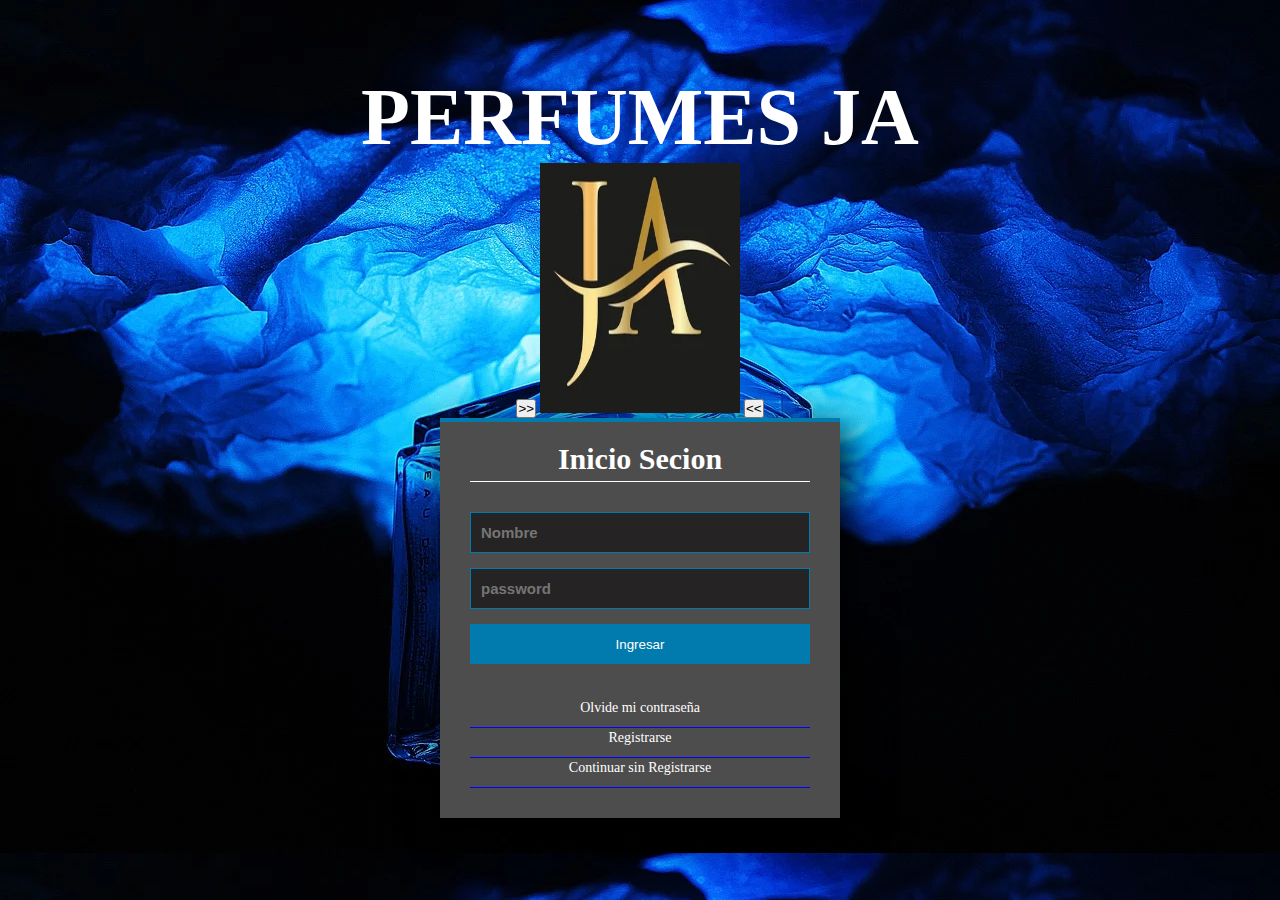
<file: INDEX.html>
<!DOCTYPE html>
<html>

<head>
	
		</br></br></br></br><title>PERFUMES</title>
		<link rel="stylesheet" type="text/css" href="CSS/Estilos.css">
		<script type="text/javascript" src="java/app.js"></script>
		
</head>
	
<body >
	<CENTER> <H1>PERFUMES JA</H1><!-- Titulo-->

	<form name = "f1">
		<input type="button" value=">>" onclick="adelante()">
		<img src="java/foto1.jpg" width="200" height="250" id="foto">
		<input type="button" value="<<" onclick="atras()">

	</form>

</CENTER>
	<section class="Inicio-Secion">

		<h5> Inicio Secion</h5>
		<input class="controls" type="text" name="usuario" placeholder="Nombre">
		<input class="controls" type="password" name="contrasena" placeholder="password">
		<input class="buttons" type="submit" value="Ingresar"></br></br>

		<p><a href="INDEX.html">Olvide mi contraseña</a></br></p>
		<p><a href="INDEX3.html" class= "white" >Registrarse </a></br></p>
		<p><a href="INDEX4.html"class= "white" >Continuar sin Registrarse </a></p>


	</section>
	
</body>

</html>
</file>
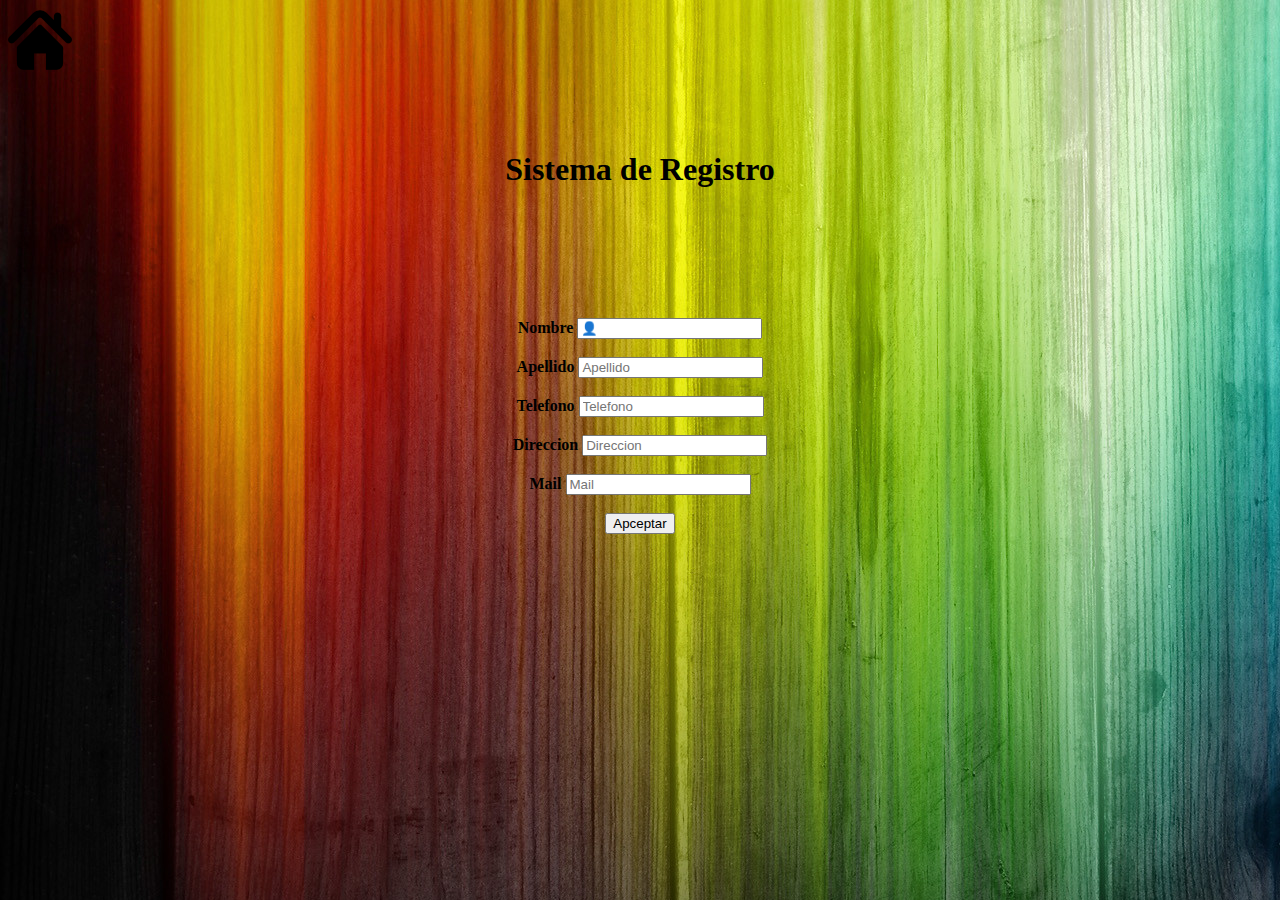
<file: INDEX2.html>
<!DOCTYPE html>
<html>
<a href="INDEX.html"><img src="Imagenes/Inicio.png"></a>

<head>	
	<title>REGISTRARSE</title>
	<link rel="stylesheet" type="text/css" href="CSS/Estilos1.css">
</head>
<body></br></br></br></br>
	
	<center> <h1> Sistema de Registro </h1></br></br></br></br></br></br>

	<form >
		<label for=" User name"><strong>Nombre</strong></label><!-- linea donde nos indica que debemos ingresar-->
		<input class="input" name=" nombre" type="text"placeholder="&#128100;"></br></br><!--linea para ingresar los datos-->	

		<label for="User last name"><strong>Apellido</strong></label>
		<input class="input" type="text" placeholder="Apellido"></br></br>

		<label for=" Telefono"><strong>Telefono</strong></label>
		<input class="input" type="text" placeholder="Telefono"></br></br>

		<label for=" Direccion"><strong>Direccion</strong></label>
		<input class="input" type="text" placeholder="Direccion"></br></br>

		<label for="Mail" ><strong>Mail</strong></label>
		<input class="input" type="mail" placeholder="Mail"></br></br>

		
		<a href="MODULO1.phP" title="Datos"> <input type="submit" value="Apceptar" ></a>

	</form>

	</center>

</body>

</html>
</file>
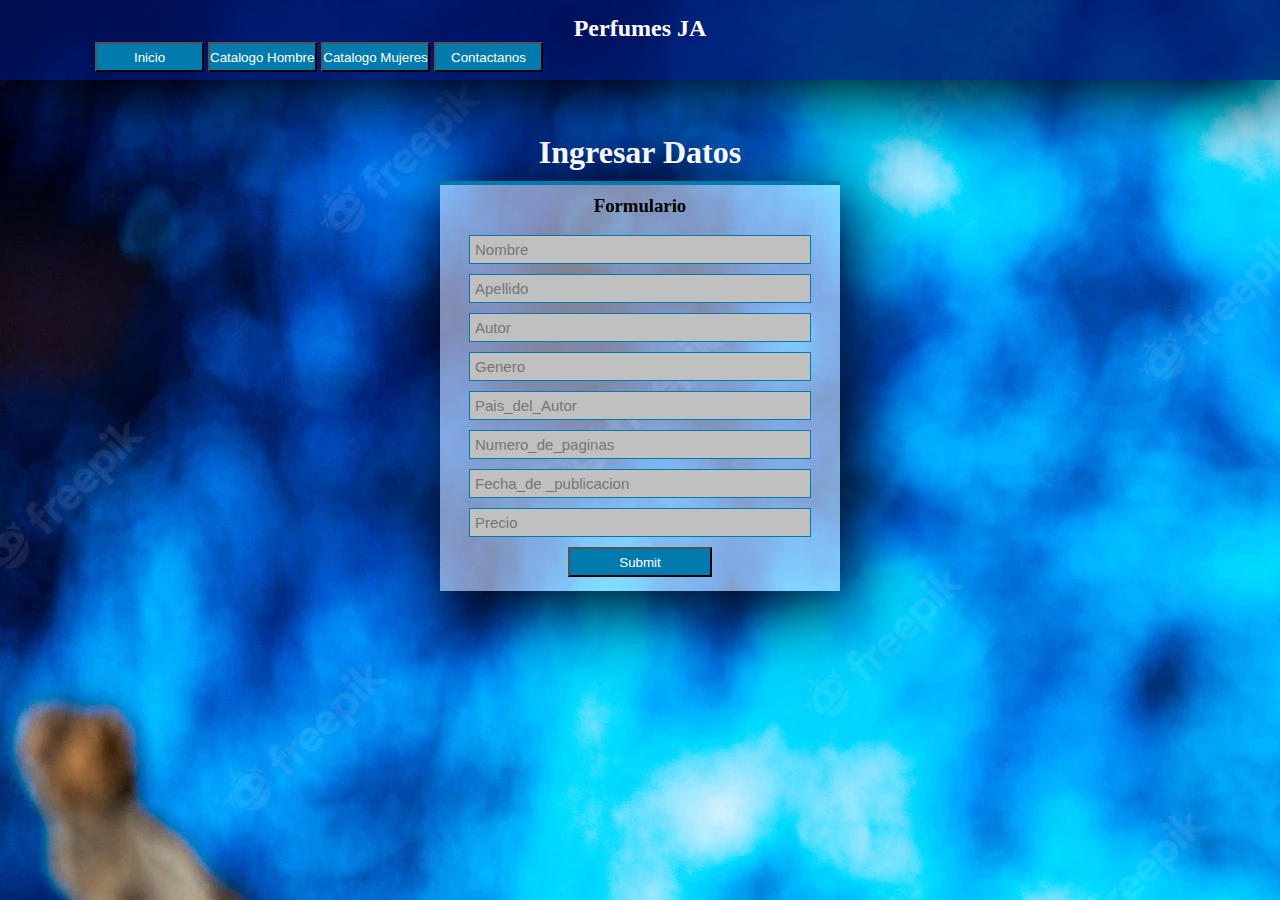
<file: INDEX3.html>
<!DOCTYPE html>
<html>
	<title>Registro</title>	
	<link rel="stylesheet" type="text/css" href="CSS/Estilo2.css">
	<a href="INDEX.html" ></a><!-- control de regreso pagina anterior-->
	<section class="banner">
		<link rel="stylesheet" type="text/css" href="CSS/Estilo2.css">
		<div class="banner-content">
		<center><h2>Perfumes JA</h2></center>	
		<a href="INDEX.html" title="Datos"><input class = "button"type="submit" name="inicio" value="Inicio" ></a>
		<a href="INDEX4.html" title="Datos"><input class = "button"type="submit" name="catalogo" value="Catalogo Hombres"></a>
		<a href="INDEX5.html" title="Datos"><input class = "button"type="submit" name="digital" value="Catalogo Mujeres"> 
		<a href="INDEX2.html" title="Datos"><input class = "button"type="submit" name="coleccion" value="Contactanos"></a>

	</section>-->

<body>
	


	</br></br></br><center><h1>Ingresar Datos</h1></center>

	<section class="Datos">
		<h3>Formulario</h3></br>
		<input class = "controls" type="text" name="usuario" placeholder="Nombre">
		<input class = "controls" type="text" name="Apellido" placeholder="Apellido">
		<input class = "controls" type="text" name="autor" placeholder="Autor">
		<input class = "controls" type="text" name="genero" placeholder="Genero">
		<input class = "controls" type="text" name="pais_autor" placeholder="Pais_del_Autor">
		<input class = "controls" type="numero" name="#_paginas" placeholder="Numero_de_paginas">
		<input class = "controls" type="numero" name="año" placeholder="Fecha_de _publicacion"> 
		<input class = "controls" type="numero" name="precio" placeholder="Precio"></br>

		
		<center><input class = "buttons" type="submit" name="Aceptar"></center>

	</section> 

</body>
</html>
</file>
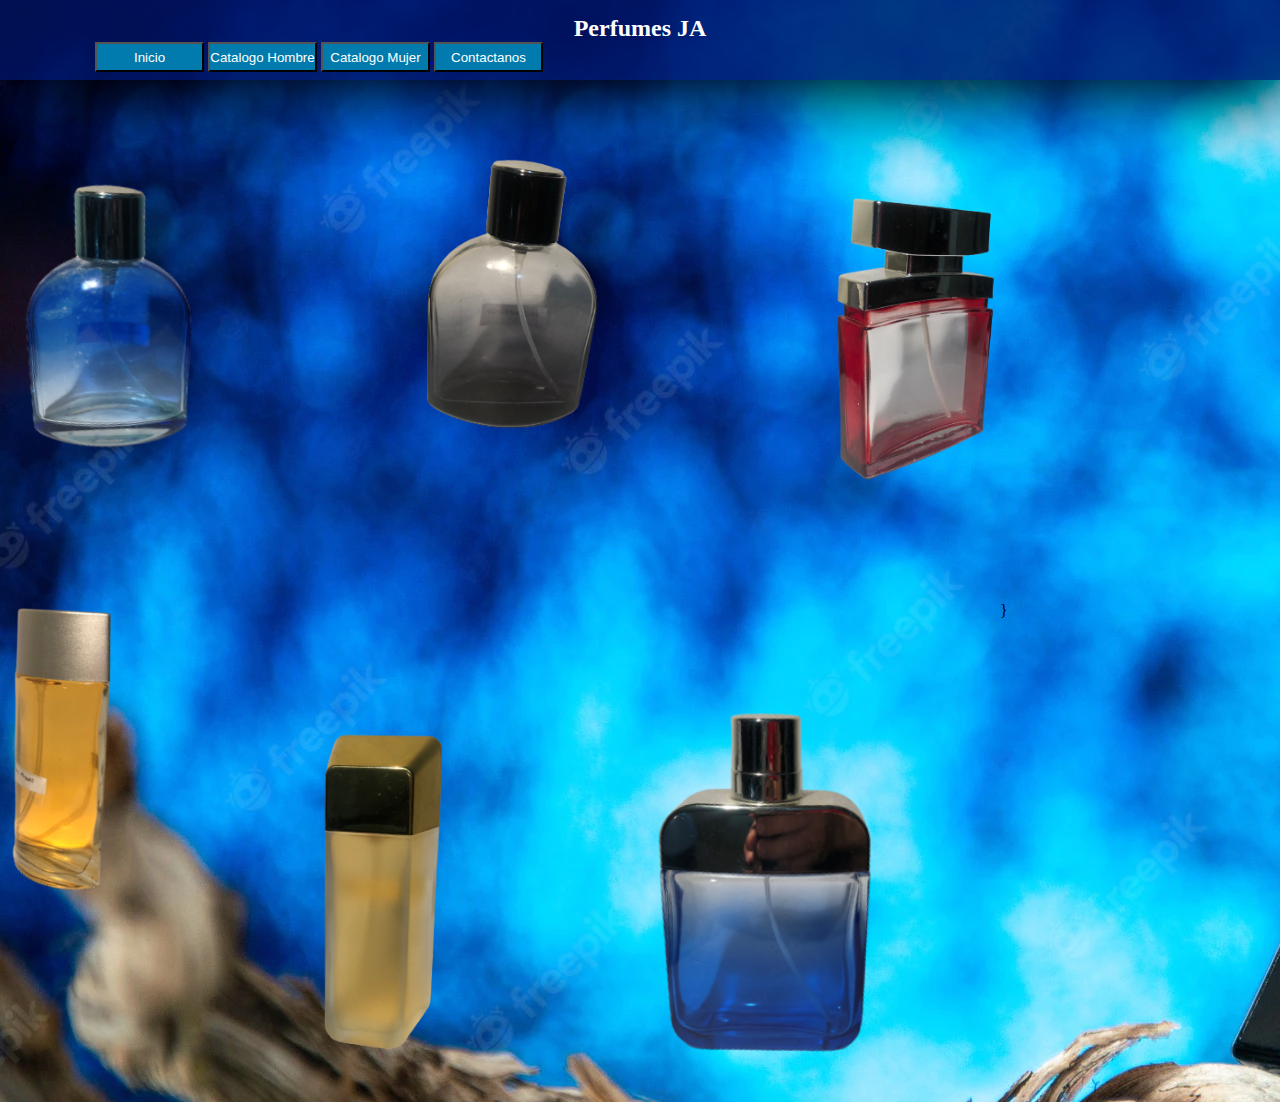
<file: INDEX4.html>
<!DOCTYPE html>
<html>
<link rel="stylesheet" type="text/css" href="CSS/Estilo2.css">
<head>
	<title>HOMBRE</title>
</head>
	<body>
	<section class="banner">
		<div class="banner-content">
		<center><h2>Perfumes JA</h2></center>	
		<a href="INDEX.html" title="Datos"><input class = "button"type="submit" name="inicio" value="Inicio" ></a>
		<a href="INDEX4.html" title="Datos"><input class = "button"type="submit" name="catalogo " value="Catalogo Hombre"></a>
		<a href="INDEX5.html" title="Datos"><input class = "button"type="submit" name="digital" value="Catalogo Mujer"> 
		<a href="INDEX2.html" title="Datos"><input class = "button"type="submit" name="coleccion" value="Contactanos">
		
	</section>

	
	<a><img src="Imagenes/Produc2.png"  style="width:400px;height: 500px;"></a>
	<a><img src="Imagenes/Produc3.png"  style="width:400px;height: 500px;"></a>
	<a><img src="Imagenes/Produc4.png"  style="width:400px;height: 500px;"></a></br></br>}
	<a><img src="Imagenes/Produc1.png" align="left" style="width:200px;height: 300px;"></a>
	<a><img src="Imagenes/Produc5.png" align="left" style="width:400px;height: 500px;"></a>
	<a><img src="Imagenes/Produc6.png" align="left" style="width:400px;height: 500px;"></a>
	


	</body>
</html>
</file>
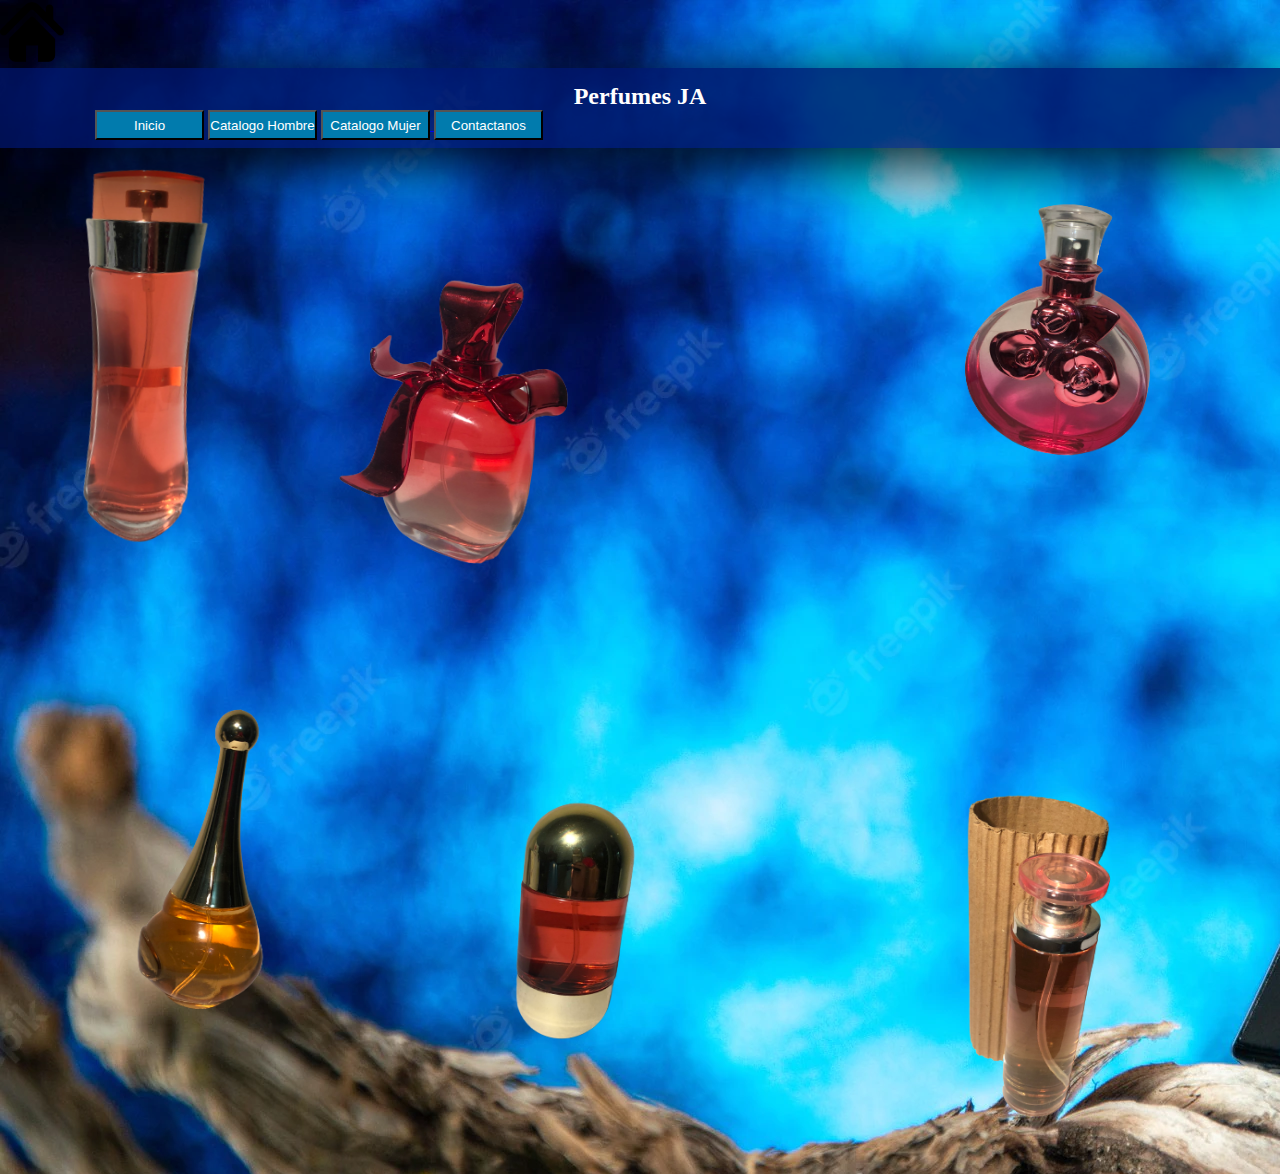
<file: INDEX5.html>
<!DOCTYPE html>
<html>
<a href="INDEX.html"><img src="Imagenes/Inicio.png"></a>
<link rel="stylesheet" type="text/css" href="CSS/Estilo2.css">
	<head>
		<title>Mujer</title>
	</head>
	<section class="banner">
		<div class="banner-content">
		<center><h2>Perfumes JA</h2></center>	
		<a href="INDEX.html" title="Datos"><input class = "button"type="submit" name="inicio" value="Inicio" ></a>
		<a href="INDEX4.html" title="Datos"><input class = "button"type="submit" name="catalogo " value="Catalogo Hombre"></a>
		<a href="INDEX5.html" title="Datos"><input class = "button"type="submit" name="digital" value="Catalogo Mujer"> 
		<a href="INDEX2.html" title="Datos"><input class = "button"type="submit" name="coleccion" value="Contactanos"></a>
		
	</section>
	<body>
		<a><img src="Imagenes/Produc11.png" align="left" style="width:300px;height: 400px;"></a>
		<a><img src="Imagenes/Produc12.png" align=" " style="width:400px;height: 500px;"></a>
		<a><img src="Imagenes/Produc13.png" align="right" style="width:400px;height: 500px;"></a></br></br>
		<a><img src="Imagenes/Produc14.png" align="left" style="width:400px;height: 500px;"></a>
		<a><img src="Imagenes/Produc15.png" align=" " style="width:400px;height: 500px;"></a>
		<a><img src="Imagenes/Produc16.png" align="right" style="width:400px;height: 500px;"></a>	


	</body>

</html>
</file>
<file: CSS/Estilos.css>
body{	/** modificar todo el cuerpo de la pagina */
	background:url(../Imagenes/1.jpg);/** ../ significa regresar una carpeta*/
	/** background-repeat:; cuando queremos que se repita el fondo en la misma pagina*/
	/** bacground -repeat: no-repeat; para que no se repita el fondo */
	background-attachment:fixed;/** el fondo esta arreglado para quede estatico y solo se mueve el contenido*/

	/**background-color: #fff;  color de fondo*/
}

*{
	/** regla universal para modificar todo el documento*/
	margin:0;/** margenes internas */
	padding:0;
	box-sizing: border-box;
}

.Inicio-Secion{
	width: 400px;
	height: 400px;
	background: #4e4d4d;
	margin: auto;
	margin-top:auto;
	box-shadow: 7px 13px 37px #000;
	padding:20px 30px;
	border-top: 4px solid #017bad;
	color: white;
}

.Inicio-Secion h5{
	margin: 0;
	text-align: center;
	height: 40px;
	margin-bottom: 30px;
	border-bottom: 1px solid;
	font-size: 30px;
}
.controls{
	width: 100%;
	border: 1px solid #017bad;
	margin-bottom: 15px;
	padding: 11px 10px;
	background: #252323;
	font-size: 15px;
	font-weight:bold;/*negrita*/
}
.buttons{
	width: 100%;
	height: 40px;
	background: #017bad;
	border:none;
	color: white;
	margin-bottom: 16px;
}
.Inicio-Secion p{
	height: 30px;
	text-align: center;
	border-bottom: 1px solid;
}
.Inicio-Secion a{
	color: white;
	text-decoration: none;
	font-size: 14px;
}
.Inicio-Secion a:hover{
	text-decoration: underline;

}


/** Etiquetas 

h1 {color:red;}*/

h1,h2 {	color:white;}

 h1 {font-size :80px;/** la fuente de la etiqueta  en pixeles  o tamaño*/ }

p {color:blue;/** para dar color alos diferentes parrafos */}

/** conectores desendentes */
p{/**<a href = "#" class= gremm>parafo </a> linea donde escogemos lineas especificas del texto*/}

.white{	color:white; }/** color por seccion */
</file>
<file: CSS/Estilos1.css>
body{
	background:url(../Imagenes/2.jpg);
	background-attachment:fixed;
	
}
</file>
<file: CSS/Estilo2.css>
*{
	margin: 0;
	padding: 0;
	box-sizing: border-box;	
}

body{
	background: url(../Imagenes/1_1.jpg);
	background-repeat:no-repeat;
}

h1{
	color: white;
}


.Datos{
	width: 400px;
	height: 410px;
	background-color: #FFFFFF80;
	margin:auto;
	margin-top: 10px;
	box-shadow: 7px 13px 70px #000000;/*color lateral*/
	padding: 10px 20px;
	border-top:4px solid #017bad;
	text-align: center;

}

.controls{
	width: 95%;/*aplitud*/
	border:1px solid #017bad;
	margin-bottom: 10px;/*margenes entre botones*/	
	padding:5px;
	background: #C0C0C0;
	font-size: 15px;
}

.buttons{
	width: 40%;
	height: 30px;
	background: #017bad;	
	color: white;
	margin-bottom: 16px;	
}
.banner{
	position: relative;
	width: 100%;
	height:80px;
	background-color:rgba(0,20,100,.8);	
	color: white;
	padding: 15px 95px;
	box-shadow: 7px 13px 70px #000000;/*color lateral*/
}
.button{
	width: 10%;
	height: 30px;
	background: #017bad;	
	color: white;
	margin-bottom: 16px;

}
</file>
